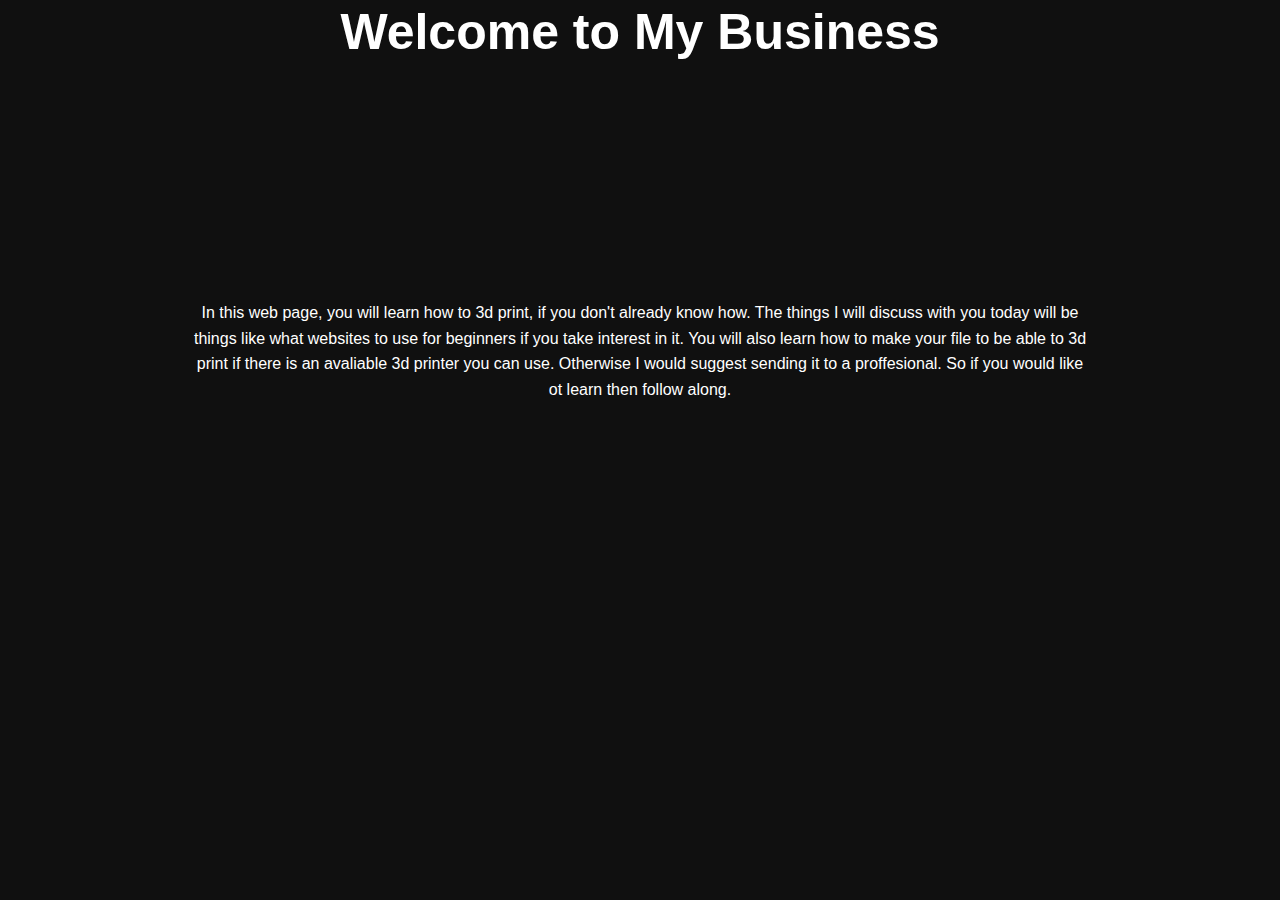
<file: index.html>
<!-- this is the splash page -->
<!Doctype html>
<html>
  <head>
    <meta charset="UTF-8">
    <meta name="viewport" content="width=device-width, initial-scale=1.0">
    <title>
      Creative Realm
      </title>
      <!-- links to the splash page -->
    <link rel="stylesheet" href="splash.css">
  </head>
  <body>
    <header id="showcase">
      <h1>Welcome to My Business</h1>
    </header>
    <div id="content">
In this web page, you will learn how to 3d print,
      if you don't already know how. The things I will discuss with you today will be things
      like what websites to use for beginners if you take interest in it. You will also learn how to
      make your file to be able to 3d print if there is an avaliable 3d printer you can use. Otherwise I would 
      suggest sending it to a proffesional. So if you would like ot learn then follow along.    </div>
    <a href="home.html" class="btn">Learn More</a>
</body>
</html>
</file>
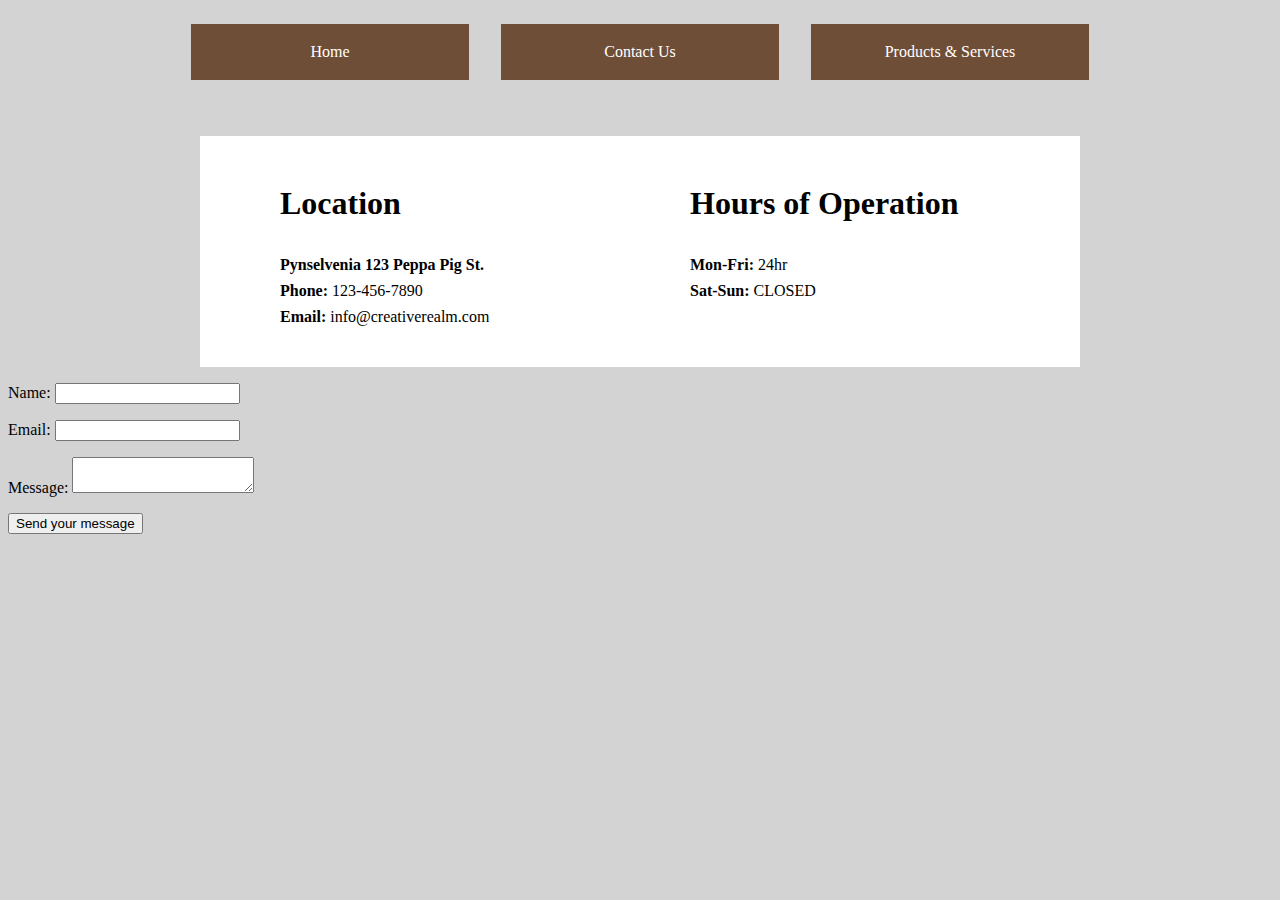
<file: contactus.html>
<!Doctype html>
<html>
  <head>
    <meta charset="UTF-8">
    <meta name="viewport" content="width=device-width, initial-scale=1.0">
    <!-- Links to the home stylepage -->
    <link rel="stylesheet" href="style.css">
  </head>
  <body>
      <div class="menu-btn-container">
      <div class="menu-child-btn">
        <a href="home.html">Home</a>
      </div>
      <div class="menu-child-btn">
        <a href="contactus.html">Contact Us</a>
      </div>
      <div class="menu-child-btn">
        <a href="#">Products & Services</a>
      </div>
    </div>
    <div class="column-layout">
      <div class="location">
        <ul>
          <li>
           <h1>Location</h1>
          </li>
          <li>
          <b>Pynselvenia 123 Peppa Pig St.</b>
          </li>
          <li>
            <b>Phone:</b> 123-456-7890
          </li>
          <li>
          <b>Email:</b> info@creativerealm.com
          </li>
        </ul>
      </div>
      <div class="hours">
        <ul>
        <li>
           <h1>Hours of Operation</h1>
        </li>
          <li>
            <b>Mon-Fri:</b> 24hr
          </li>
          <li>
            <b>Sat-Sun:</b> CLOSED
          </li>
        </ul>
      </div>
    </div>
    <form action="https://us-central1-alhsofunctions.cloudfunctions.net/alhsoFormExample" method="post">
  <p>
    <label for="name">Name:</label>
    <input type="text" id="name" name="user_name" />
  </p>
  <p>
    <label for="mail">Email:</label>
    <input type="email" id="mail" name="user_email" />
  </p>
  <p>
    <label for="msg">Message:</label>
    <textarea id="msg" name="user_message"></textarea>
  </p>
</form>

<p class="button">
  <button type="submit">Send your message</button>
</p>
  </body>
</html>
</file>
<file: splash.css>
* {
  margin: 0;
  padding: 0;
}

body {
  font-family: Arial, Helvetica, sans-serif;
  background-color: #101010;
  color:white;
  line-height: 1.6;
  text-align: center;
}

#content {
  max-width: 900px;
  margin: auto;
  padding: 0 30px;
  position: relative;
  animation-name: floatingright;
  animation-duration: 3s;
  animation-fill-mode: forwards;
}

@keyframes floatingright{
  0% {
    left: -1000px;
  }
  100% {
    left: 0px;
  }
}

#showcase {
  height: 300px;
}

#showcase h1 {
  font-size:50px;
  position: relative;
  line-height: 1.3;
  animation-name:floatingdown;
  animation-duration: 3s;
  animation-fill-mode: forwards;
}

@keyframes floatingdown{
  0% {
    top: -60px;
  }
  100% {
    top: 200px;
  }
}
.btn {
  display: inline-block;
  color:white;
  text-decoration: none;
  border: white 1px solid;
  padding: 1rem 2rem;
  margin-top: 30px;
  opacity: 0;
  animation-name: btn;
  animation-duration: 3s;
  animation-delay: 3s;
  animation-fill-mode: forwards;
  transition-property: transform;
  transition-duration: 2s;
}

@keyframes btn{
  0% {
    opacity: 0;
  }
  100% {
    opacity: 1;
  }
}

.btn:hover {
  transform: rotateY(180deg);
  border-radius:100%;
}
</file>
<file: style.css>
body{
  background-color:lightgrey;
}

.menu-btn-container{
  display:flex;
  margin:0px auto;
  max-width:930px;
  width:100%;
  justify-content:space-between;
}

.menu-child-btn{
  flex:1;
  text-align:center;
  background-color:#6F4E37;
  padding: 1em 0em;
  margin: 1em;
  line-height:1.5;
  flex-basis:30%;
  transition-property: background-color border-radius;
  transition-duration: 2s;
}

.menu-child-btn a:link, a:hover, a:visited, a:active{
  color:white;
  text-decoration:none;
}

.menu-child-btn:hover{
  background-color: black;
  border-radius:50%;
}

.menu-child-btn a:visited{
  color:white;
}

.column-container{
  background-color:white;
  max-width:800px;
  margin: 1em;
  padding:20px 40px;
  line-height:1.65;
  display:grid;
  grid-template-columns: 3fr 1fr;
  grid-template-areas:" maincolumn column2";
  gap:20px;
}

.column1{
  grid-area:maincolumn
}
.column2{
  grid-area:column2
}

.call-outs-container {
  max-width:800px;
  margin:1em;
  display: grid;
  grid-template-columns: 1.5fr 1.5fr;
  gap: 20px;
}

.call-out {
  padding:20px;
  margin-bottom: 20px;
}

.call-out:nth-child(1) {
  background-color:#FFE5B4;
}

.call-out:nth-child(2) {
  background-color:#D2B48C;
}
.call-out a:link, a:visited{
  background-color:#FFF8FA;
  color:black;
  border-style: solid;
  border-width: 3px;
  border-color:white;
  padding:5px 10px;
  text-decoration:none;
  display:inline-block;
  margin-bottom:10px;
}
.call-out a:hover{
  background-color:black;
  color:white;
}
.call-out a:active{
  background-color: black;
}
img{
  width:150px;
  height:auto;
}

.column-layout {
  background-color:white;
  max-width:800px;
  margin:40px auto 0 auto;
  padding:20px 40px;
  line-height:1.65;
  display:grid;
  grid-template-columns: 2fr 2fr;
  grid-template-areas:"location hours";
  gap:20px;
}

.location{
  grid-area:location;
}

.hours{
  grid-area:hours;
}
ul {
  list-style-type: none; 
}
</file>
